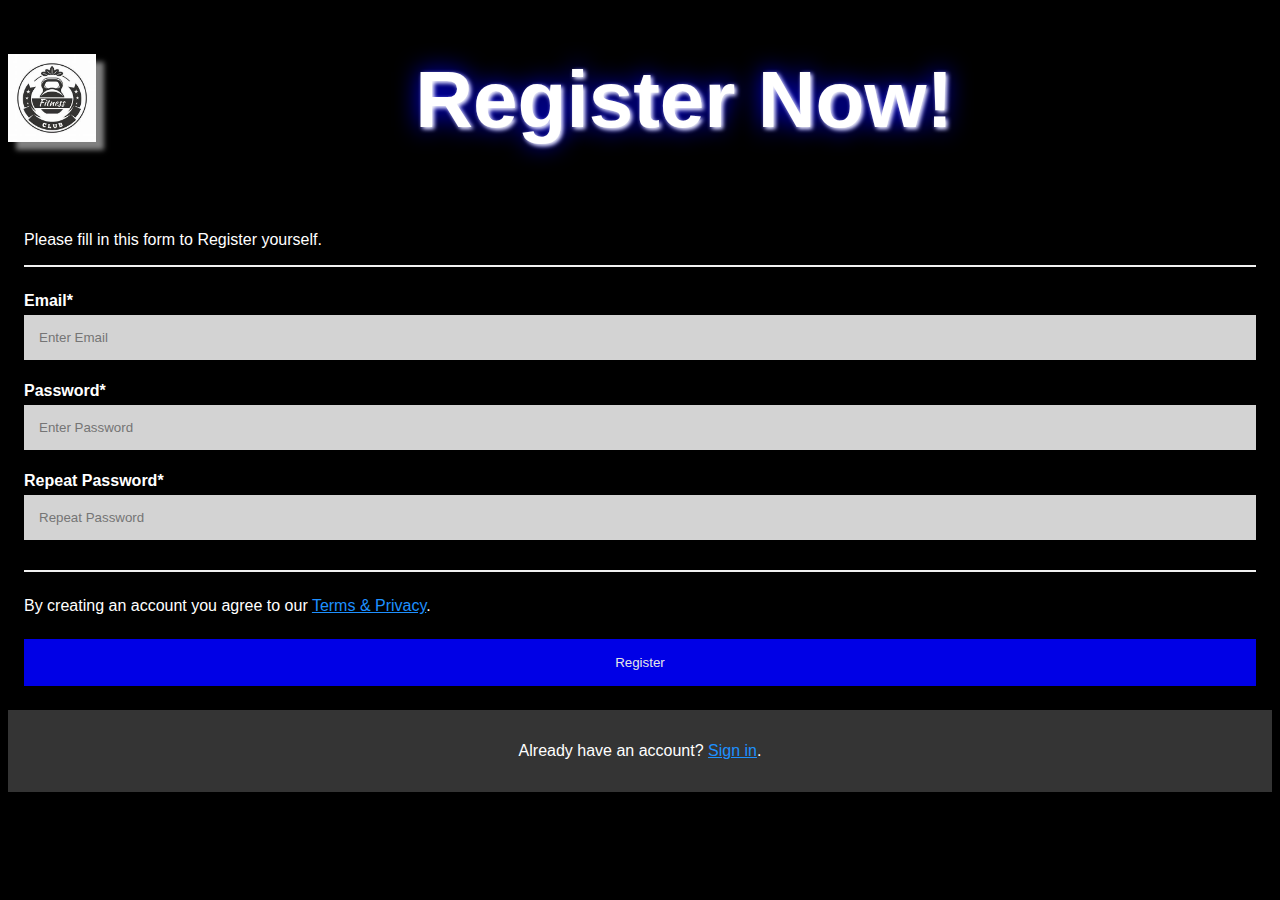
<file: fitness club registration.html>
<!DOCTYPE html>
<html>
<head>
<meta name="viewport" content="width=device-width, initial-scale=1">

<!-- Internal CSS is used here in this page -->
<style>
body {
  font-family: Arial, Helvetica, sans-serif;
  background-color: black;
  color:white;
}
/* Set the properties of logo */
#logo{
  width:7%;
  float:left;
  padding-top:0px; 
  box-shadow:8px 8px 5px grey;
}

header{
  text-align:center;
  font-size:40px;
  text-shadow:2px 2px 4px white,0 0 25px blue,2px 1px 5px darkblue;
}

* {
  box-sizing: border-box;
}

/* Add padding to containers */
.container {
  padding: 16px;
  background-color: black;
}

/* Full-width input fields */
input[type=text], input[type=password] {
  width: 100%;
  padding: 15px;
  margin: 5px 0 22px 0;
  display: inline-block;
  border: none;
  background: #d3d3d3;
}

input[type=text]:focus, input[type=password]:focus {
  background-color: #f1f1f1;
  outline: none;
}

/* Overwrite default styles of hr */
hr {
  border: 1px solid #f1f1f1;
  margin-bottom: 25px;
}

/* Set a style for the submit button */
.registerbtn {
  background-color: #0000FF;
  color: white;
  padding: 16px 20px;
  margin: 8px 0;
  border: none;
  cursor: pointer;
  width: 100%;
  opacity: 0.9;
}

.registerbtn:hover {
  opacity: 10;
}

/* Add a blue text color to links */
a {
  color: dodgerblue;
}

/* Set a grey background color and center the text of the "sign in" section */
.signin {
  background-color: #343434;
  text-align: center;
}
</style>
</head>
<body>
  <header>
        <img src="logo.jpg" id="logo">
        <h1>Register Now!</h1>
  </header>
<form action="/action_page.php">
  <div class="container">
   
    <p>Please fill in this form to Register yourself.</p>
    <hr>

    <label for="email"><b>Email*</b></label>
    <input type="text" placeholder="Enter Email" name="email" id="email" required>

    <label for="psw"><b>Password*</b></label>
    <input type="password" placeholder="Enter Password" name="psw" id="psw" required>

    <label for="psw-repeat"><b>Repeat Password*</b></label>
    <input type="password" placeholder="Repeat Password" name="psw-repeat" id="psw-repeat" required>
    <hr>
    <p>By creating an account you agree to our <a href="#">Terms & Privacy</a>.</p>

    <button type="submit" class="registerbtn">Register</button>
  </div>
  
  <div class="container signin">
    <p>Already have an account? <a href="#">Sign in</a>.</p>
  </div>
</form>

</body>
</html>
</file>
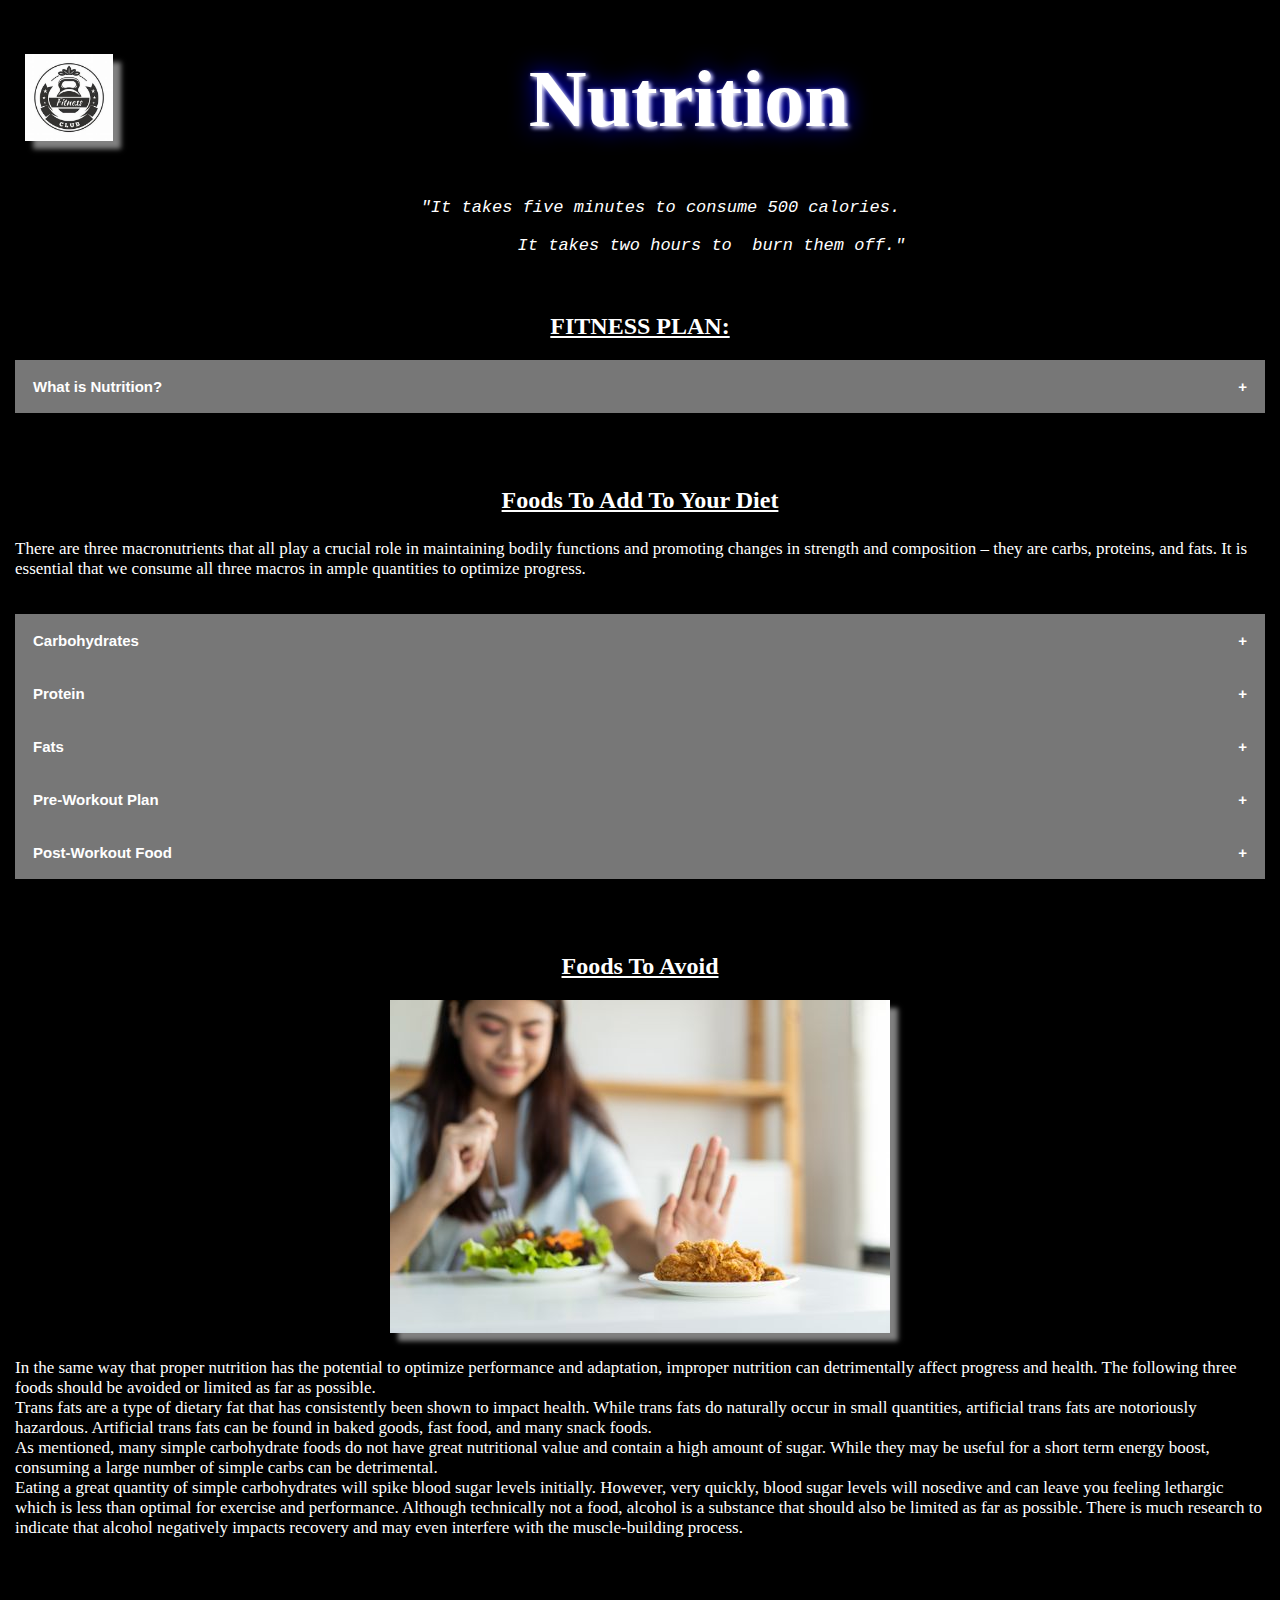
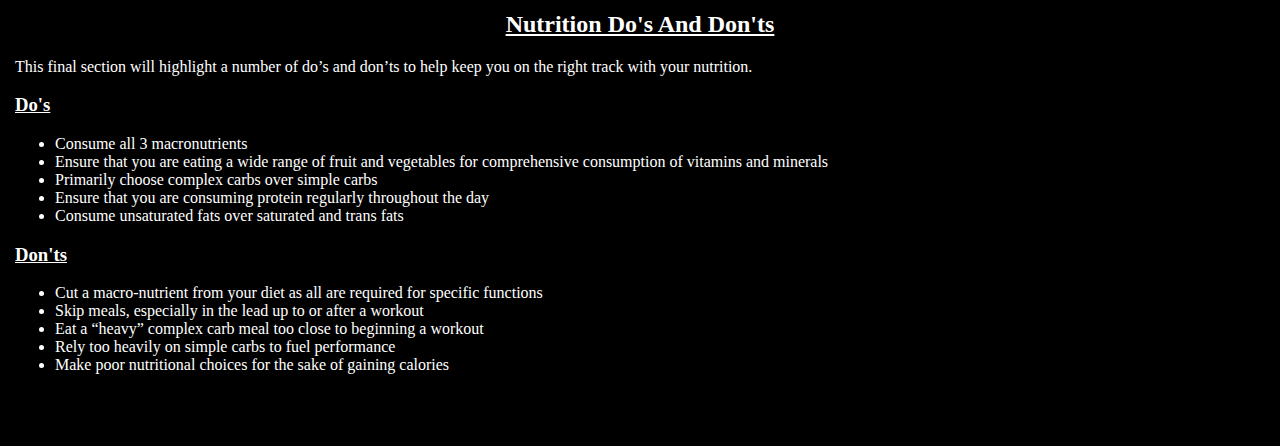
<file: Nutrition.html>
<!DOCTYPE html>
 <html>
 <head>
  <title>Nutrition</title>
  <link rel="stylesheet" href="Nutrition.css">

  </head>
  <body>
<header>
  <img src="logo.jpg" alt="logo" id="logo">
  <h1> Nutrition</h1>
</header>

<p>
  <pre id="pre">
    <i>"It takes five minutes to consume 500 calories.
    
              It takes two hours to  burn them off."</i>
              
  </pre>
</p>

<h2>FITNESS PLAN:</h2>
<button class="collapsible"><b>What is Nutrition?</b></button>
<div class="content">
  <p><b>Human nutrition</b> deals with the provision of essential nutrients in food that are necessary to support human life and good health.

In humans, poor nutrition can cause deficiency-related diseases such as blindness, anemia, scurvy, preterm birth, stillbirth and cretinism,or nutrient excess health-threatening conditions such as obesity and metabolic syndrome; and such common chronic systemic diseases as cardiovascular disease,diabetes, and osteoporosis.<b>Undernutrition</b> can lead to wasting in acute cases, and the stunting of marasmus in chronic cases of malnutrition.</p>
</div>
<br><br><br>
<h2>Foods To Add To Your Diet</h2>
<p class="para">There are three macronutrients that all play a crucial role in maintaining bodily functions and promoting changes in strength and composition – they are carbs, proteins, and fats. It is essential that we consume all three macros in ample quantities to optimize progress.</p><br>


<button class="collapsible"><b>Carbohydrates</b></button>
<div class="content">
  <img src="carbohydrates-1.jpg" alt="Carbohydrate" class="img">
  <p>Firstly, carbohydrates are the <b>primary source of energy</b> for the body and therefore play the most substantial role in fueling exercise. There are two different types of carbohydrates – <i>complex and simple</i>. The names give an indication of the time taken to digest; complex carbs take a longer time period to digest than simple carbs.
Complex carbohydrates provide the body with prolonged slow-release of energy and have a great nutritional benefit. While simple carbohydrates provide the body with a short-term, fast releasing energy, they contain little nutritional value.
For this reason, you should look to primarily consume complex carbohydrates. Some foods to consider adding to your diet include <b>whole-grains, oats, beans, nuts, fruits, and vegetables.</b></p>
</div>
<button class="collapsible"><b>Protein</b></button>
<div class="content">
  <img src="protein-1-1.jpg" alt="Protein" class="img">
  <p>The majority of gym-goers will be well aware that consuming protein is important. The reason why protein is so important is that, it <b>plays a key role in recovery and repair</b>. During exercise, the body is exposed to strains and stresses which cause damage to occur to the muscles at a microscopic level. In order for the damage to be repaired, protein is needed. Without it, recovery periods will be extended and chronic fatigue may become a factor.
Protein is found most highly in animal produce such as lean meats, eggs & dairy. It can also be found in smaller quantities in foods such as seeds, nuts, legumes, beans, and soy.</p>
</div>
<button class="collapsible"><b>Fats</b></button>
<div class="content">
  <img src="fats-1.jpg" alt="Fats" class="img" >
  <p>Fats are often incorrectly seen as the primary reason for fat gain. However, fats are not responsible for this and actually play a key role in the <b>absorption and transport of nutrients.</b> In addition, they can have a positive impact on heart health and hormone production.
While fats can have a positive impact on health, there are several types of fat – some of which are of greater benefit than others. While saturated fats are not as harmful as once believed, focus primarily on unsaturated fats. Unsaturated fat foods include avocados, seeds, nuts, peanut butter, fish (salmon, tuna, mackerel), oils (olive, peanut, sesame), and soy products (tofu, soy milk).</p>
</div>
<button class="collapsible"><b>Pre-Workout Plan</B></button>
<div class="content">
  <img src=" pre-workout-foods-1.jpg" alt="Pre-Workout Food" class="img">
  <p>
    The focus with all pre-workout meals or snacks should be <b>carbohydrates to provide the body with plenty of energy</b> to last the full session. If energy levels are sub-optimal, then performance will suffer which will have a consequent impact on our rate of adaptation.
To prime the body for performance, focus on primarily consuming complex carbohydrates such as whole-grains, oats, beans, nuts, fruits, and vegetables. Be aware not to consume them just before the workout as they take time to digest. The recommendation is to consume complex carbs one to <b>two hours prior to exercise</b> to allow for full digestion.
From that point, focus on simple carbohydrates as they take less time to digest and provide the body with bursts of energy. It may even be recommended to consume some simple carbs during a workout to maintain energy levels and performance.
White bread, jam, granola, cereal, rice cakes, sports drinks, and fruit are all viable options for a pre-workout, energy-boosting snack.
While the focus should predominantly be on carbohydrates, it is also important to consume some protein prior to stepping into the gym. To support muscle recovery and growth, protein levels should be maintained at a high level throughout each day.
  </p>
</div>
<button class="collapsible"><b>Post-Workout Food</b></button>
<div class="content">
  <p>
    The purpose of post-workout nutrition is two-fold – to <b>promote muscle recovery and replenish energy</b>. Therefore, the focus should once again be on consuming good quality protein and carb foods.
As reflected on, the stress of training cause micro tears to occur to the muscles that must be repaired. Consuming protein will cause a process known as muscle protein synthesis (MPS) to occur which will begin the repairing process and prevent muscle breakdown.
There is a widely held belief that protein timing is extremely important for maximizing growth, however, a number of studies have indicated that total daily protein intake is of greater importance than the timing.
High-protein foods such as lean beef, chicken, pork, turkey, eggs, dairy, seeds, quinoa, and nuts should be prioritized. Protein supplements, like protein shakes and bars, can serve as a convenient tool for effectively boosting protein intake.
Carbohydrates should also form part of post-workout nutrition as the energy that has been expended during exercise must be replaced.
    If possible, it is recommended to <b>consume protein and carbs together</b> as this will have the most pronounced impact on recovery by enhancing protein and glycogen (energy) synthesis. Often a ratio of 3:1 carb to protein is prescribed for optimizing recovery.
    </p>
</div>
<br><br><br>
<h2>Foods To Avoid</h2>
<img src=" no-to-junk-food-1.jpg" alt="Avoid Food" class="avoid_food">
<p class="para">
  In the same way that proper nutrition has the potential to optimize performance and adaptation, improper nutrition can detrimentally affect progress and health. The following three foods should be avoided or limited as far as possible.<br>
Trans fats are a type of dietary fat that has consistently been shown to impact health. While trans fats do naturally occur in small quantities, artificial trans fats are notoriously hazardous. Artificial trans fats can be found in baked goods, fast food, and many snack foods.<br>
As mentioned, many simple carbohydrate foods do not have great nutritional value and contain a high amount of sugar. While they may be useful for a short term energy boost, consuming a large number of simple carbs can be detrimental.<br>
Eating a great quantity of simple carbohydrates will spike blood sugar levels initially. However, very quickly, blood sugar levels will nosedive and can leave you feeling lethargic which is less than optimal for exercise and performance.
Although technically not a food, alcohol is a substance that should also be limited as far as possible. There is much research to indicate that alcohol negatively impacts recovery and may even interfere with the muscle-building process.
</p><br><br>
<h2>Nutrition Do's And Don'ts</h2>
<p>This final section will highlight a number of do’s and don’ts to help keep you on the right track with your nutrition.</p>
<h3 style="text-align:left">Do's</h3>
<ul>
  <li>Consume all 3 macronutrients</li>
  <li>Ensure that you are eating a wide range of fruit and vegetables for comprehensive consumption of vitamins and minerals</li>
  <li> Primarily choose complex carbs over simple carbs</li>
  <li>Ensure that you are consuming protein regularly throughout the day</li>
  <li>Consume unsaturated fats over saturated and trans fats</li>
  </ul>
<h3 style="text-align:left">Don'ts</h3>
<ul>
  <li>Cut a macro-nutrient from your diet as all are required for specific functions</li>
  <li>Skip meals, especially in the lead up to or after a workout</li>
  <li>Eat a “heavy” complex carb meal too close to beginning a workout</li>
  <li>Rely too heavily on simple carbs to fuel performance</li>
  <li> Make poor nutritional choices for the sake of gaining calories</li>
  </ul>
<br>
<br>

  <script>
   var coll = document.getElementsByClassName("collapsible");
var i;

for (i = 0; i < coll.length; i++) {
  coll[i].addEventListener("click", function() {
    this.classList.toggle("active");
    var content = this.nextElementSibling;
    if (content.style.maxHeight){
      content.style.maxHeight = null;
    } else {
      content.style.maxHeight = content.scrollHeight + "px";
    } 
  });
}
  </script>
</body>
</html>
</file>
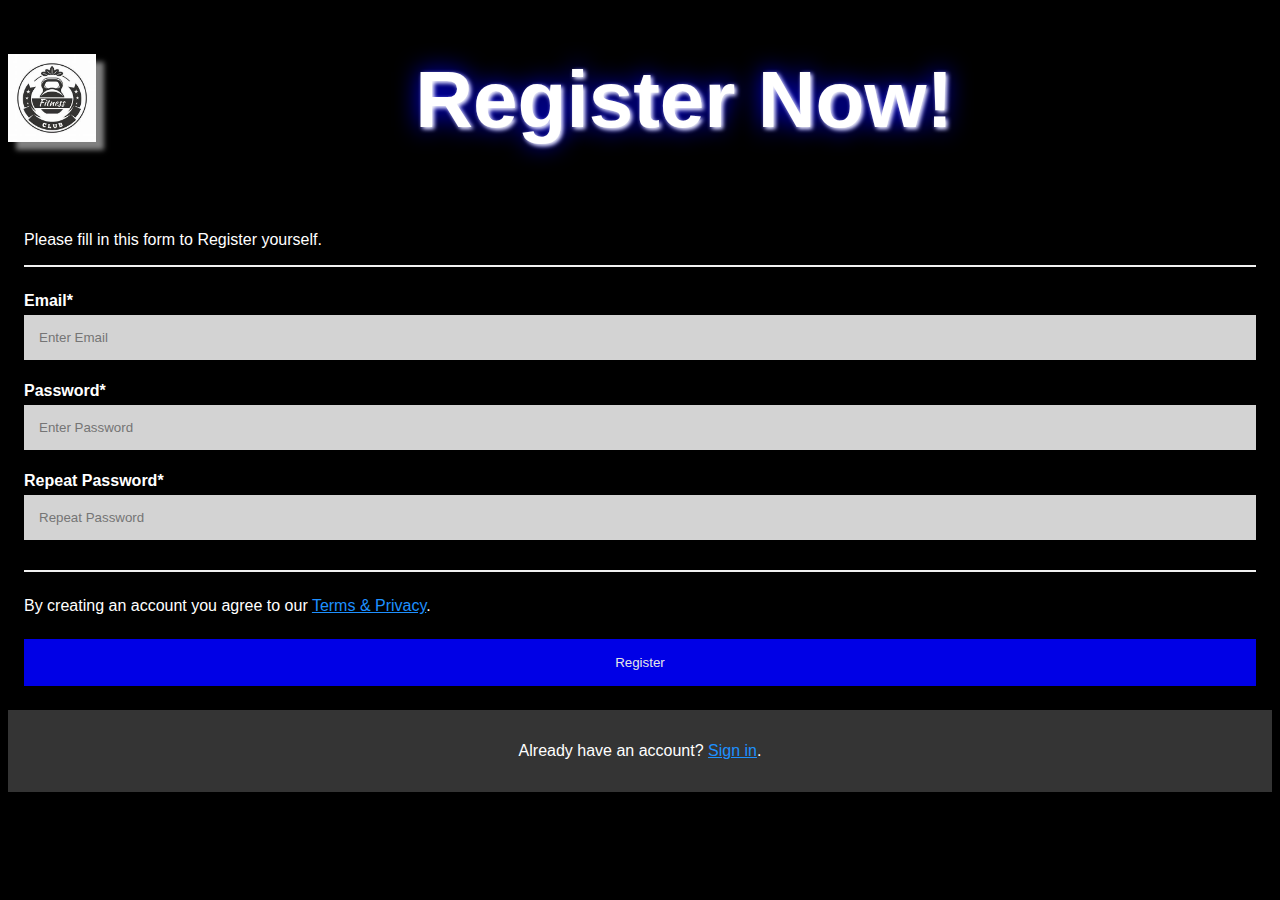
<file: Register Now.html>
<!DOCTYPE html>
<html>
<head>
<meta name="viewport" content="width=device-width, initial-scale=1">

<!-- Internal CSS is used here in this page -->
<style>
body {
  font-family: Arial, Helvetica, sans-serif;
  background-color: black;
  color:white;
}
/* Set the properties of logo */
#logo{
  width:7%;
  float:left;
  padding-top:0px; 
  box-shadow:8px 8px 5px grey;
}

header{
  text-align:center;
  font-size:40px;
  text-shadow:2px 2px 4px white,0 0 25px blue,2px 1px 5px darkblue;
}

* {
  box-sizing: border-box;
}

/* Add padding to containers */
.container {
  padding: 16px;
  background-color: black;
}

/* Full-width input fields */
input[type=text], input[type=password] {
  width: 100%;
  padding: 15px;
  margin: 5px 0 22px 0;
  display: inline-block;
  border: none;
  background: #d3d3d3;
}

input[type=text]:focus, input[type=password]:focus {
  background-color: #f1f1f1;
  outline: none;
}

/* Overwrite default styles of hr */
hr {
  border: 1px solid #f1f1f1;
  margin-bottom: 25px;
}

/* Set a style for the submit button */
.registerbtn {
  background-color: #0000FF;
  color: white;
  padding: 16px 20px;
  margin: 8px 0;
  border: none;
  cursor: pointer;
  width: 100%;
  opacity: 0.9;
}

.registerbtn:hover {
  opacity: 10;
}

/* Add a blue text color to links */
a {
  color: dodgerblue;
}

/* Set a grey background color and center the text of the "sign in" section */
.signin {
  background-color: #343434;
  text-align: center;
}
</style>
</head>
<body>
  <header>
        <img src="logo.jpg" id="logo">
        <h1>Register Now!</h1>
  </header>
<form action="Thank you.html">
  <div class="container">
   
    <p>Please fill in this form to Register yourself.</p>
    <hr>

    <label for="email"><b>Email*</b></label>
    <input type="text" placeholder="Enter Email" name="email" id="email" required>

    <label for="psw"><b>Password*</b></label>
    <input type="password" placeholder="Enter Password" name="psw" id="psw" required>

    <label for="psw-repeat"><b>Repeat Password*</b></label>
    <input type="password" placeholder="Repeat Password" name="psw-repeat" id="psw-repeat" required>
    <hr>
    <p>By creating an account you agree to our <a href="#">Terms & Privacy</a>.</p>
   
    <button type="submit" class="registerbtn" >Register</button>
	
  </div>
  
  <div class="container signin">
    <p>Already have an account? <a href="Register Now" target="_self">Sign in</a>.</p>
  </div>
</form>

</body>
</html>
</file>
<file: Nutrition.css>
body{
  background-color:black;
  color:white;
  margin:15px;
  padding:0;
}
#logo{
  width:7%;
  float:left;
  padding-top:0;
  margin-left:10px;  
  box-shadow:8px 8px 5px grey;
}
header{
  margin-top:0;
  padding-top:0;
  text-align:center;
  font-size:40px;
  text-shadow:2px 2px 4px white,0 0 25px blue,2px 1px 5px darkblue;
}
/* Overwrite default styles of hr */
hr {
  border: 1px solid #696969;
  margin-bottom: 25px;
}
#pre{
  text-align:center;
  font-size:17px;
}
.para{
  margin-top:25px;
  font-size:17px;
}
h2{
  text-align:center;
  text-decoration:underline;
}
.collapsible {
  background-color: #777;
  color: white;
  cursor: pointer;
  padding: 18px;
  width: 100%;
  border: none;
  text-align: left;
  outline: none;
  font-size: 15px;
}

.active, .collapsible:hover {
  background-color: #555;
}

.collapsible:after {
  content: '\002B';
  color: white;
  font-weight: bold;
  float: right;
  margin-left: 5px;
}

.active:after {
  content: "\2212";
}

.content {
  color:black;
  padding: 0 18px;
  max-height: 0;
  overflow: hidden;
  transition: max-height 0.2s ease-out;
  background-color: #f1f1f1;
}
h3{
  text-align:center;
  text-decoration:underline;
}
.carbohydrate{
  display:block;
  width:40%;
  margin-left:auto;
  margin-right:auto;
 }
 
 .img{
  display: block;
  margin-top:15px;
  margin-left: auto;
  margin-right: auto;
  width: 30%;
  box-shadow:0 6px 10px 0 rgba(0, 0, 0, 0.2), 0 6px 20px 0 rgba(0, 0, 0, 0.19);
 }
 
 .avoid_food{
  display: block;
  margin-left: auto;
  margin-right: auto;
  width: 40%;
  box-shadow:8px 8px 5px grey;
 }
</file>
